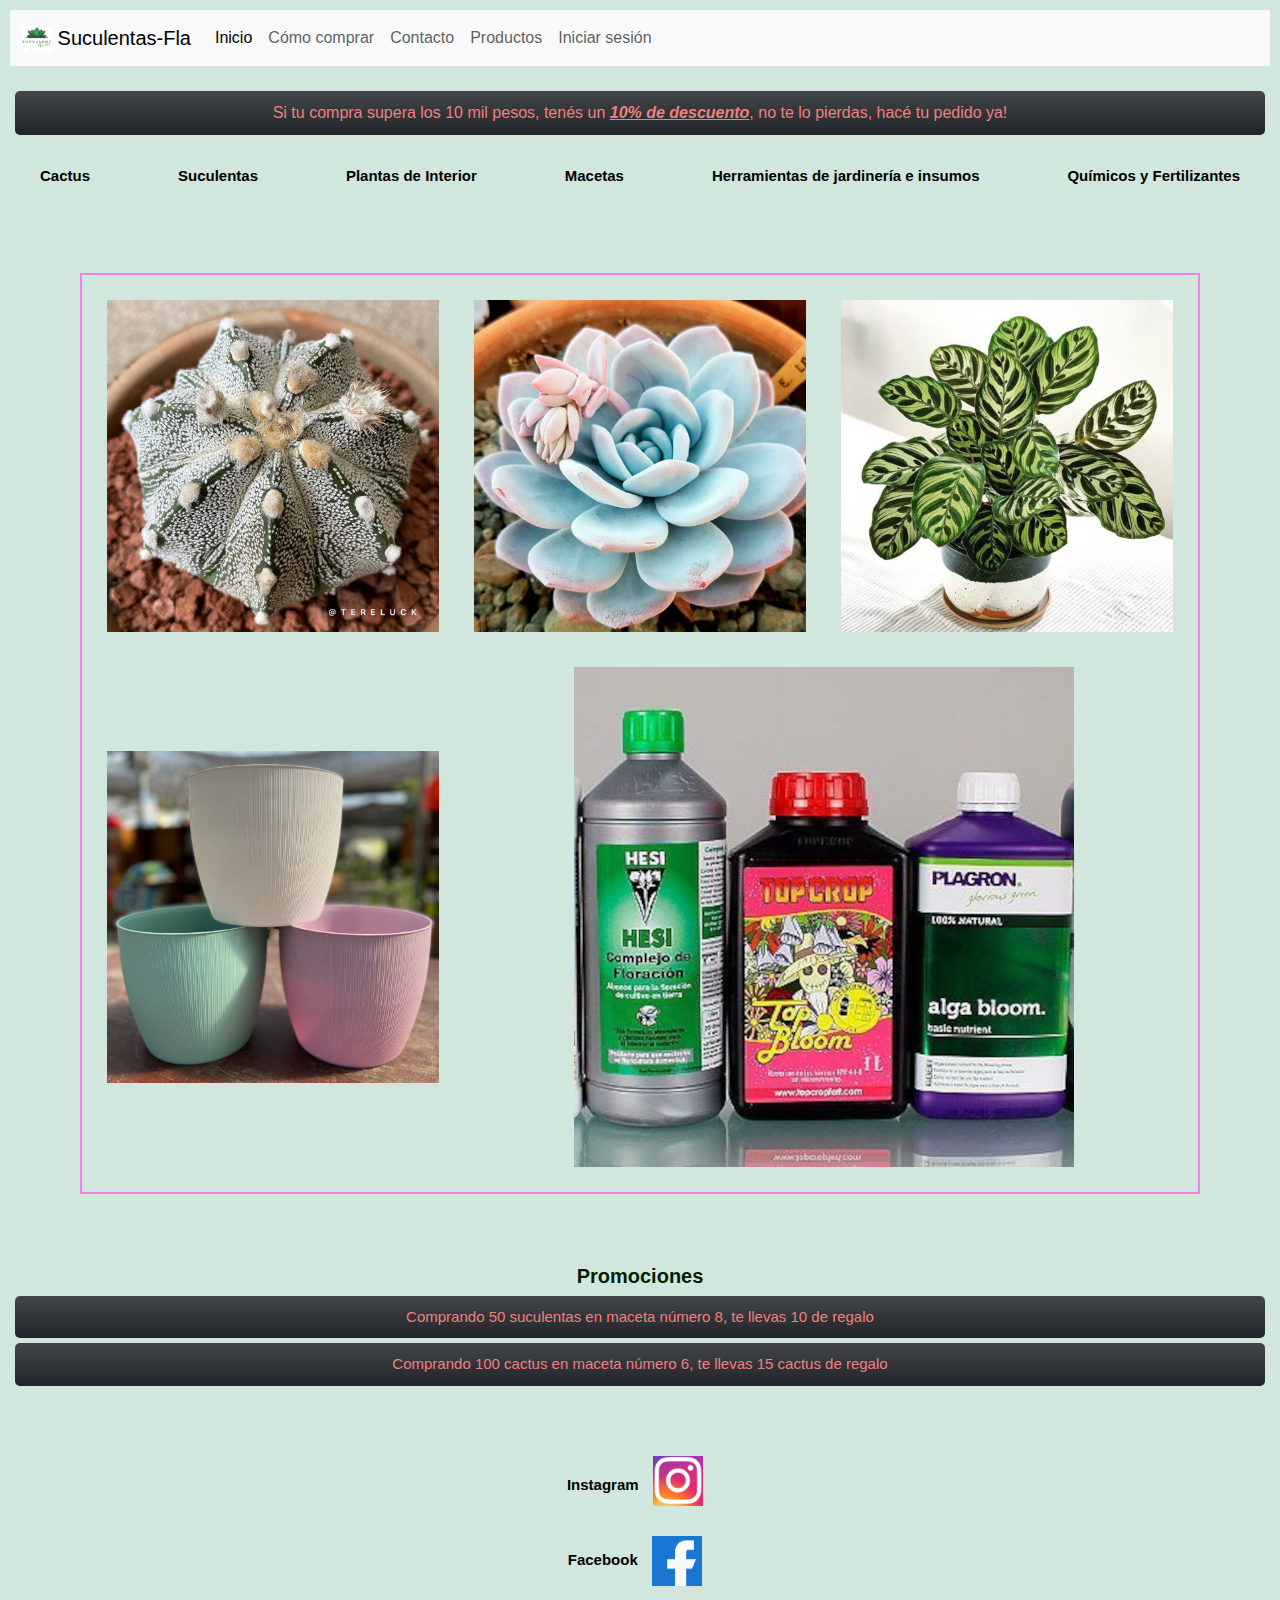
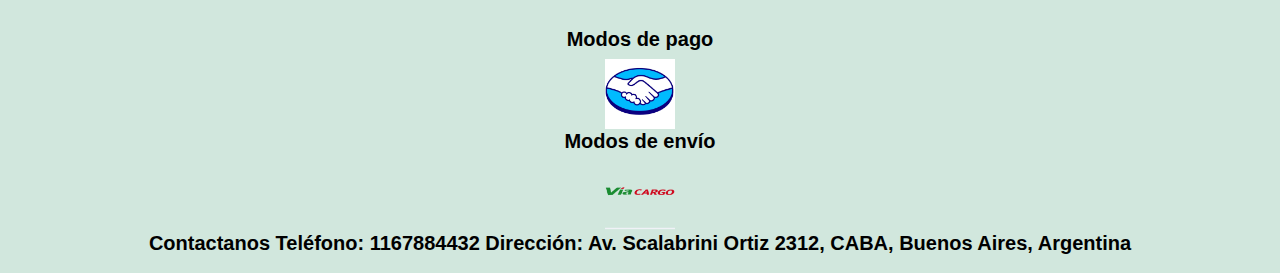
<file: index.html>
<!DOCTYPE html>
<html lang="es">
<head>
    <meta charset="UTF-8">
    <meta name="viewport" content="width=device-width, initial-scale=1.0">
    <!--Link de Bootstrap-->
    <link href="https://cdn.jsdelivr.net/npm/bootstrap@5.3.3/dist/css/bootstrap.min.css" rel="stylesheet" integrity="sha384-QWTKZyjpPEjISv5WaRU9OFeRpok6YctnYmDr5pNlyT2bRjXh0JMhjY6hW+ALEwIH" crossorigin="anonymous">

    <title>Suculentas-Fla</title>
      <!--meta keywords-->
    <meta name="keywords" content="plantas, suculentas, jardinería, jardín, decoración de exteriores, plantas de interior, macetas, fertilizantes,cactus">
     <!--meta description-->
     <meta name="description" content="Somos un vivero que se dedica a la venta de suculentas, cactus, plantas de interior, macetas y todo lo que necesitas para tu jardín">
        <!--meta phone-->
        <meta name="telephone" content="+54-11-6788-4432">
       <!--meta author-->   
       <meta name="author" content="Flavia López"> 
       <!--meta geo-->
       <meta name="geo.placename" charset="Buenos Aires-Argentina">  
       <!--meta favicom-->        
       <link rel="shortcut icon" href="html/assets/succulent_flowerpot_plant_icon_182749.png" type="image/x-icon">

    <!--link de css-->
    <link rel="stylesheet" href="css/style.css">

    </head>
<body class= bg-success-subtle>


    <!--cabecera-->
    <header>

       
      <!--lista desordenada-->
      <nav class="navbar navbar-expand-lg bg-body-tertiary">
        <div class="container-fluid">
          <a class="navbar-brand" href="#">
            <img
              src="../html/assets/logo-suculenta.jpg"
              alt="Logo"
              width="30"
              height="24"
              class="d-inline-block align-text-top"
            />
            Suculentas-Fla
          </a>
          <button
            class="navbar-toggler"
            type="button"
            data-bs-toggle="collapse"
            data-bs-target="#navbarNav"
            aria-controls="navbarNav"
            aria-expanded="false"
            aria-label="Toggle navigation"
          >
            <span class="navbar-toggler-icon"></span>
          </button>
          <div class="collapse navbar-collapse" id="navbarNav">
            <ul class="navbar-nav">
              <li class="nav-item">
                <a class="nav-link active" aria-current="page" href="./index.html"
                  >Inicio</a
                >
              </li>
              <li class="nav-item">
                <a class="nav-link" href="html/como-comprar.html">Cómo comprar</a>
              </li>
              <li class="nav-item">
                <a class="nav-link" href="html/pagina-de-contacto.html">Contacto</a>
              </li>
              <li class="nav-item">
                <a class="nav-link" href="html/productos.html">Productos</a>
              </li>
              <li class="nav-item">
                <a class="nav-link" href="html/iniciar-sesion.html"
                  >Iniciar sesión</a
                >
              </li>
            </ul>
          </div>
        </div>
      </nav>
  
            
    </header>
    
   <main class="archivo-principal">
    
    <!--Lista desordenada-->

    <section>
        <div>
            <p class="promocion-1 bg-dark bg-gradient">Si tu compra supera los 10 mil pesos, tenés un <span>10% de descuento</span>, no te lo pierdas, hacé tu pedido ya!</p></div>
        
        <ul class="lista-plantas">
            <li>Cactus</li>
            <li>Suculentas</li>
            <li>Plantas de Interior</li>
            <li>Macetas</li>
            <li>Herramientas de jardinería e insumos</li>
            <li>Químicos y Fertilizantes</li>
        </ul>

       <section class="foto-suculenta">
        <div class="cactus"> <img src="html/assets/Cactus.jpg" alt="Cactus"></div>
        <div class="suculenta">  <img src="html/assets/suculenta.jpg" alt="Suculenta"></div>
        <div class="planta-de-interior">   <img src="html/assets/planta-de-interior.jpg" alt="Plantas de interior"></div>
        <div class="macetas">  <img src="html/assets/macetas.png" alt="Macetas" class="macetas"> </div>
        <div class="quimicos-fertilizantes"><img src="html/assets/químicos-fertilizantes.jpg"
            alt="Químicos y Fertilizantes"></div>

       </section>

    
        <section>
            <h2 class="titulo-promociones">Promociones</h2>
    <p class="parrafo-promociones bg-dark bg-gradient">Comprando 50 suculentas en maceta número 8, te llevas 10 de regalo</p>
    <p class="parrafo-promociones bg-dark bg-gradient">Comprando 100 cactus en maceta número 6, te llevas 15 cactus de regalo</p>
         </section>
    
    </section>
   
     

</main>


<!--Pie de Página-->

    <footer>
        <section>
 <!--Enlace absoluto para instagram y facebook-->
 <div >
    <ul class="instagram-facebook">
        <li> <a href="http://instagram.com" target="_blank">Instagram</a> <img class="logo-instagram" src="html/assets/Instagram_icon.png" alt="logo-instagram"></li>
        <li> <a href="http://facebook.com" target="_blank">Facebook</a> <img class="logo-facebook" src="html/assets/facebook.png" alt="logo-facebook"></li>
       
       
    </ul>
    
</div>

<div>
<h3>Modos de pago</h3> <img  class="logo-mercado-pago"   src="html/assets/logo-mercado-pago.jpg"  alt="logo de Mercado Pago">
<h3>Modos de envío</h3> <img class="logo-via-cargo"  src="html/assets/logo-via-cargo-ficha.png"  alt="logo de Vía Cargo">
<h3>Contactanos
    Teléfono: 1167884432
    Dirección: Av. Scalabrini Ortiz 2312, CABA, Buenos Aires, Argentina
</h3>
</div>

        </section>
       

    </footer>

<!--scripts-->

<script src="https://cdn.jsdelivr.net/npm/bootstrap@5.3.3/dist/js/bootstrap.bundle.min.js" integrity="sha384-YvpcrYf0tY3lHB60NNkmXc5s9fDVZLESaAA55NDzOxhy9GkcIdslK1eN7N6jIeHz" crossorigin="anonymous"></script>
</body>
</html>
</file>
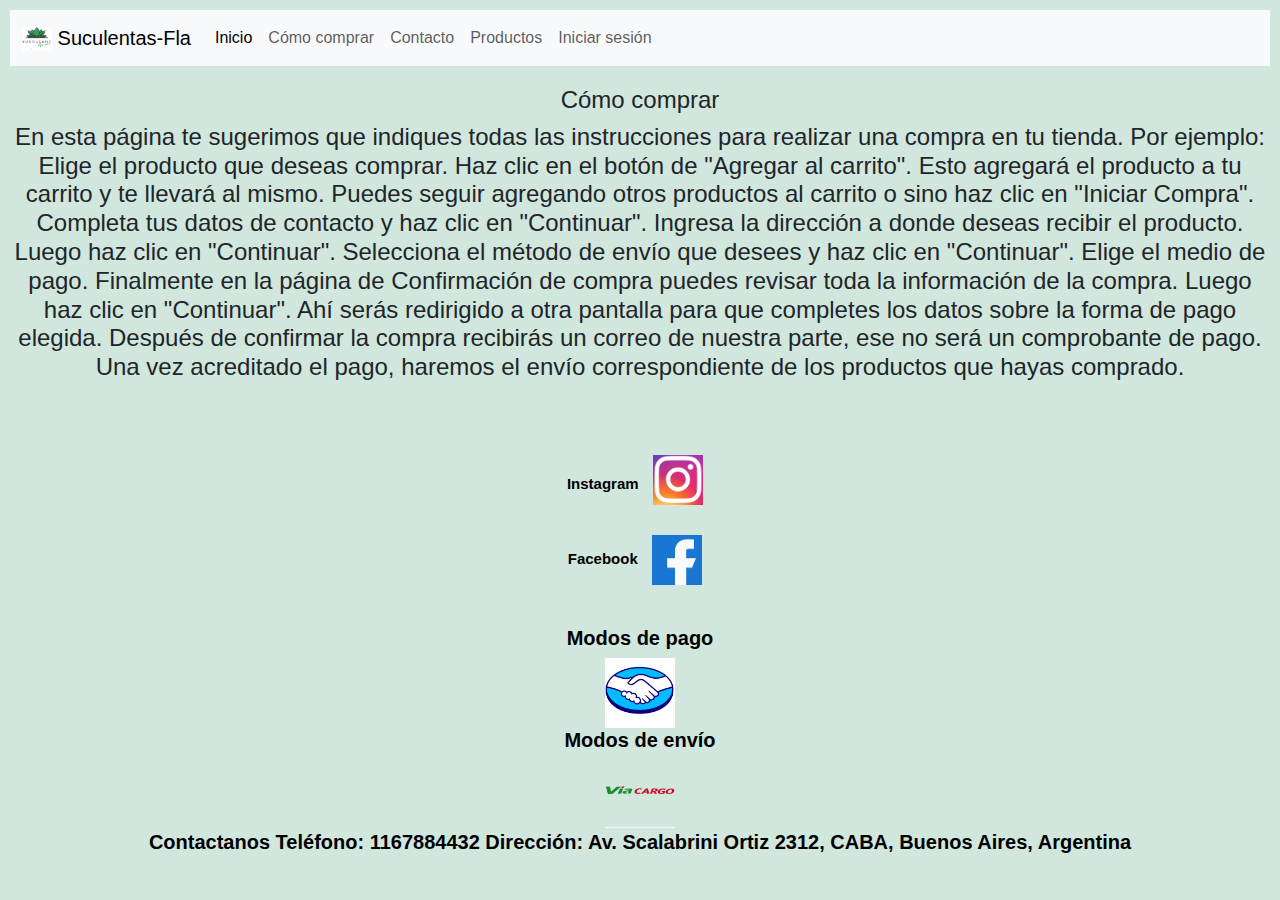
<file: html/como-comprar.html>
<!DOCTYPE html>
<html lang="es">
<head>
    <meta charset="UTF-8">
    <meta name="viewport" content="width=device-width, initial-scale=1.0">
        <!--Link de Bootstrap-->
        <link href="https://cdn.jsdelivr.net/npm/bootstrap@5.3.3/dist/css/bootstrap.min.css" rel="stylesheet" integrity="sha384-QWTKZyjpPEjISv5WaRU9OFeRpok6YctnYmDr5pNlyT2bRjXh0JMhjY6hW+ALEwIH" crossorigin="anonymous">
    <title>Cómo comprar</title>
   <!--link de css-->
   <link rel="stylesheet" href="../css/style.css">

</head>
<body class= bg-success-subtle>
    <header>
        <nav class="navbar navbar-expand-lg bg-body-tertiary">
            <div class="container-fluid">
              <a class="navbar-brand" href="#">
                <img
                  src="../html/assets/logo-suculenta.jpg"
                  alt="Logo"
                  width="30"
                  height="24"
                  class="d-inline-block align-text-top"
                />
                Suculentas-Fla
              </a>
              <button
                class="navbar-toggler"
                type="button"
                data-bs-toggle="collapse"
                data-bs-target="#navbarNav"
                aria-controls="navbarNav"
                aria-expanded="false"
                aria-label="Toggle navigation"
              >
                <span class="navbar-toggler-icon"></span>
              </button>
              <div class="collapse navbar-collapse" id="navbarNav">
                <ul class="navbar-nav">
                  <li class="nav-item">
                    <a class="nav-link active" aria-current="page" href="../index.html"
                      >Inicio</a
                    >
                  </li>
                  <li class="nav-item">
                    <a class="nav-link" href="como-comprar.html">Cómo comprar</a>
                  </li>
                  <li class="nav-item">
                    <a class="nav-link" href="pagina-de-contacto.html">Contacto</a>
                  </li>
                  <li class="nav-item">
                    <a class="nav-link" href="productos.html">Productos</a>
                  </li>
                  <li class="nav-item">
                    <a class="nav-link" href="iniciar-sesion.html"
                      >Iniciar sesión</a
                    >
                  </li>
                </ul>
              </div>
            </div>
          </nav>
    
        
    </header>


     <main class="como-comprar">
        <h1 class="titulo-como-comprar">Cómo comprar<h1>
        
        <h4 class="contenidodecomocomprar">
            En esta página te sugerimos que indiques todas las instrucciones para realizar una compra en tu tienda.
    
            Por ejemplo:
            
                Elige el producto que deseas comprar.
                Haz clic en el botón de "Agregar al carrito". Esto agregará el producto a tu carrito y te llevará al mismo.
                Puedes seguir agregando otros productos al carrito o sino haz clic en "Iniciar Compra".
                Completa tus datos de contacto y haz clic en "Continuar".
                Ingresa la dirección a donde deseas recibir el producto. Luego haz clic en "Continuar".
                Selecciona el método de envío que desees y haz clic en "Continuar".
                Elige el medio de pago. 
                Finalmente en la página de Confirmación de compra puedes revisar toda la información de la compra. Luego haz clic en "Continuar".
    Ahí serás redirigido a otra pantalla para que completes los datos sobre la forma de pago elegida. Después de confirmar la compra recibirás un correo de nuestra parte, ese no será un comprobante de pago.
    Una vez acreditado el pago, haremos el envío correspondiente de los productos que hayas comprado.
    
    
     </main>
    

<!--Pie de Página-->
    <footer>
        <section>
<!--Enlace absoluto para instagram y facebook-->
<div >
    <ul class="instagram-facebook">
        <li> <a href="http://instagram.com" target="_blank">Instagram</a> <img class="logo-instagram" src="../html/assets/Instagram_icon.png" alt="logo-instagram"></li>
        <li> <a href="http://facebook.com" target="_blank">Facebook</a> <img class="logo-facebook" src="../html/assets/facebook.png" alt="logo-facebook"></li>
       
       
    </ul>
    
</div>

<div>
<h3>Modos de pago</h3> <img  class="logo-mercado-pago"   src="../html/assets/logo-mercado-pago.jpg"  alt="logo de Mercado Pago">
<h3>Modos de envío</h3> <img class="logo-via-cargo"  src="../html/assets/logo-via-cargo-ficha.png"  alt="logo de Vía Cargo">
<h3>Contactanos
    Teléfono: 1167884432
    Dirección: Av. Scalabrini Ortiz 2312, CABA, Buenos Aires, Argentina
</h3>
</div>
        </section>
        


    </footer>
<!--scripts-->

<script src="https://cdn.jsdelivr.net/npm/bootstrap@5.3.3/dist/js/bootstrap.bundle.min.js" integrity="sha384-YvpcrYf0tY3lHB60NNkmXc5s9fDVZLESaAA55NDzOxhy9GkcIdslK1eN7N6jIeHz" crossorigin="anonymous"></script>
    
</body>
</html>
</file>
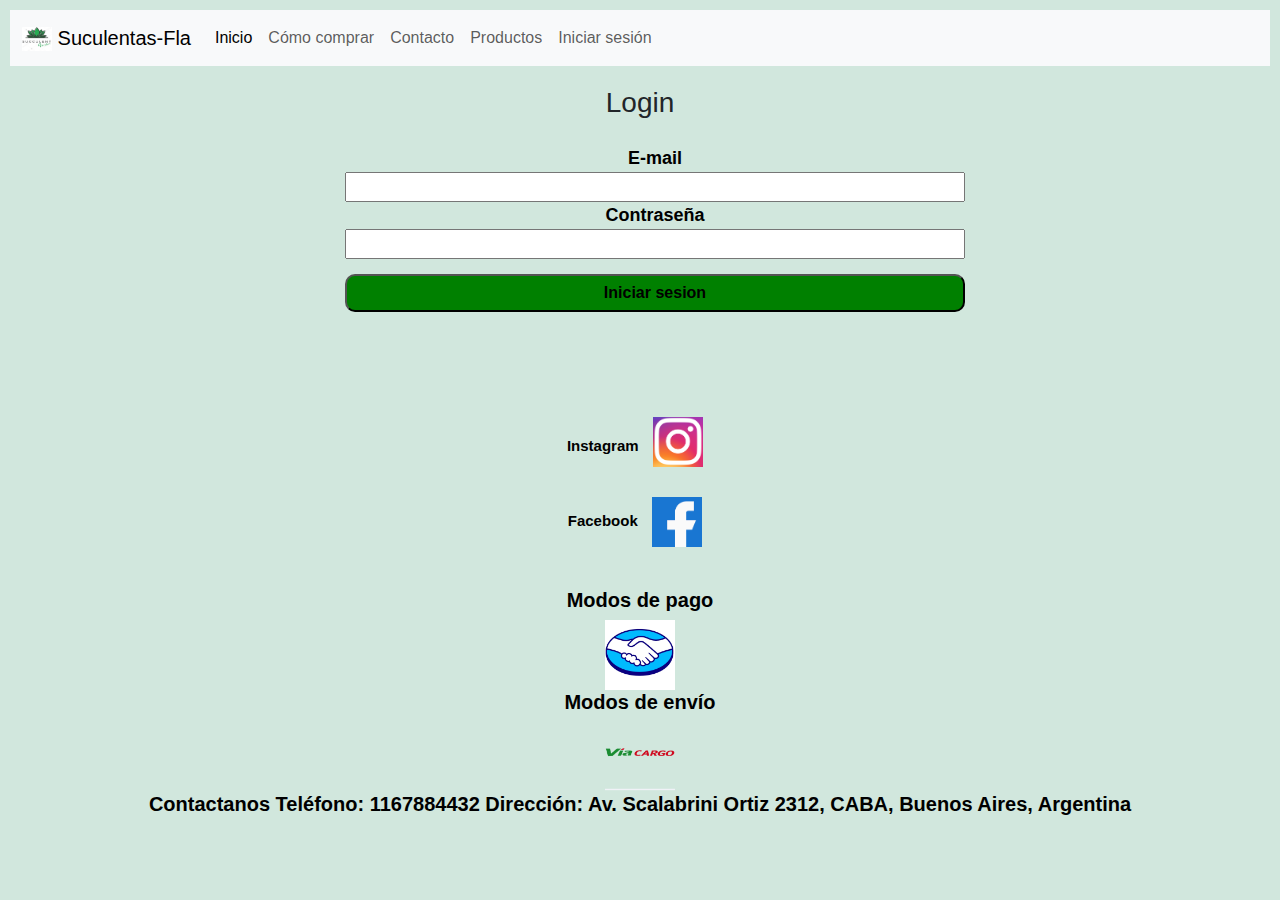
<file: html/iniciar-sesion.html>
<!DOCTYPE html>
<html lang="es">
<head>
    <meta charset="UTF-8">
    <meta name="viewport" content="width=device-width, initial-scale=1.0">
    <title>Iniciar sesion</title>
    <!--link de Bootstrap-->
    <link href="https://cdn.jsdelivr.net/npm/bootstrap@5.3.3/dist/css/bootstrap.min.css" rel="stylesheet" integrity="sha384-QWTKZyjpPEjISv5WaRU9OFeRpok6YctnYmDr5pNlyT2bRjXh0JMhjY6hW+ALEwIH" crossorigin="anonymous">
 <!--link de css-->
 <link rel="stylesheet" href="../css/style.css">
  
</head>
<body class= bg-success-subtle>
    <header>
        <nav class="navbar navbar-expand-lg bg-body-tertiary">
            <div class="container-fluid">
              <a class="navbar-brand" href="#">
                <img
                  src="../html/assets/logo-suculenta.jpg"
                  alt="Logo"
                  width="30"
                  height="24"
                  class="d-inline-block align-text-top"
                />
                Suculentas-Fla
              </a>
              <button
                class="navbar-toggler"
                type="button"
                data-bs-toggle="collapse"
                data-bs-target="#navbarNav"
                aria-controls="navbarNav"
                aria-expanded="false"
                aria-label="Toggle navigation"
              >
                <span class="navbar-toggler-icon"></span>
              </button>
              <div class="collapse navbar-collapse" id="navbarNav">
                <ul class="navbar-nav">
                  <li class="nav-item">
                    <a class="nav-link active" aria-current="page" href="../index.html"
                      >Inicio</a
                    >
                  </li>
                  <li class="nav-item">
                    <a class="nav-link" href="como-comprar.html">Cómo comprar</a>
                  </li>
                  <li class="nav-item">
                    <a class="nav-link" href="pagina-de-contacto.html">Contacto</a>
                  </li>
                  <li class="nav-item">
                    <a class="nav-link" href="productos.html">Productos</a>
                  </li>
                  <li class="nav-item">
                    <a class="nav-link" href="iniciar-sesion.html"
                      >Iniciar sesión</a
                    >
                  </li>
                </ul>
              </div>
            </div>
          </nav>
            

</header>
        
     <main class="iniciar-sesion">
        
            <div>
                <h3  class="titulo-formulario">Login</h3>
       
        
        </div>

        <section>
            <div>
                <form class="formulario-iniciar-sesion" action="submit" method="post">
                    <label for="email:">E-mail</label>
                    <input type="text" name="" id="">
                    
                    <label for="password">Contraseña</label>
                    <input type="password" name="Contraseña" id="">
                    
                    <input class="boton-iniciar-sesion" type="submit" value="Iniciar sesion">
                </form>
            </div>
        </section>
        
</main>


<!--Pie de Página-->
    <footer>
        <section>
 <!--Enlace absoluto para instagram y facebook-->
 <div >
    <ul class="instagram-facebook">
        <li> <a href="http://instagram.com" target="_blank">Instagram</a> <img class="logo-instagram" src="../html/assets/Instagram_icon.png" alt="logo-instagram"></li>
        <li> <a href="http://facebook.com" target="_blank">Facebook</a> <img class="logo-facebook" src="../html/assets/facebook.png" alt="logo-facebook"></li>
       
       
    </ul>
    
</div>

<div>
<h3>Modos de pago</h3> <img  class="logo-mercado-pago"   src="../html/assets/logo-mercado-pago.jpg"  alt="logo de Mercado Pago">
<h3>Modos de envío</h3> <img class="logo-via-cargo"  src="../html/assets/logo-via-cargo-ficha.png"  alt="logo de Vía Cargo">
<h3>Contactanos
    Teléfono: 1167884432
    Dirección: Av. Scalabrini Ortiz 2312, CABA, Buenos Aires, Argentina
</h3>
</div>


        </section>
       
    </footer>


<!--scripts-->

<script src="https://cdn.jsdelivr.net/npm/bootstrap@5.3.3/dist/js/bootstrap.bundle.min.js" integrity="sha384-YvpcrYf0tY3lHB60NNkmXc5s9fDVZLESaAA55NDzOxhy9GkcIdslK1eN7N6jIeHz" crossorigin="anonymous"></script>



</body>
</html>
</file>
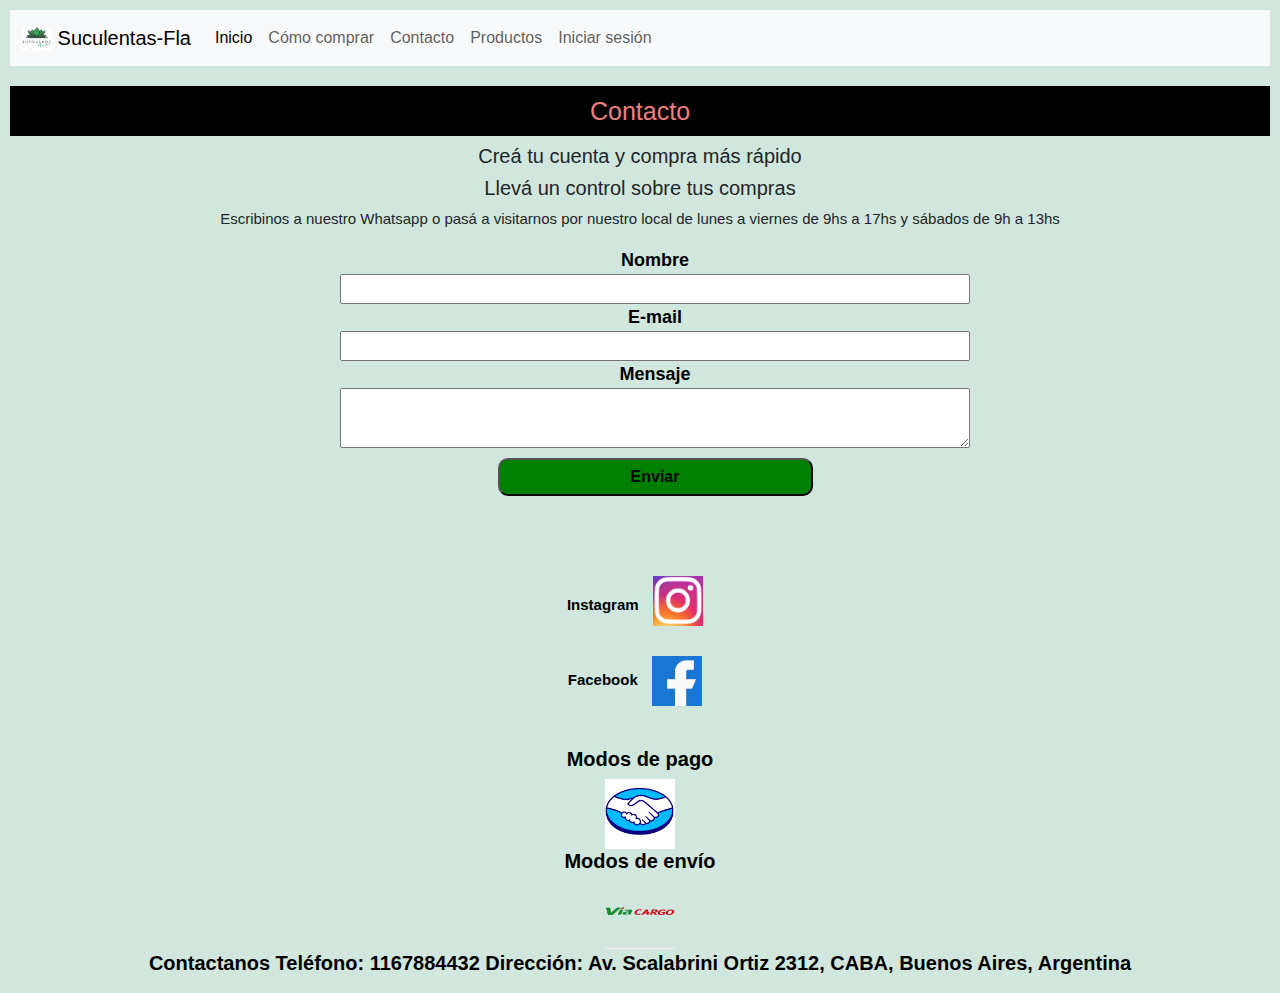
<file: html/pagina-de-contacto.html>
<!DOCTYPE html>
<html lang="es">
<head>
    <meta charset="UTF-8">
    <meta name="viewport" content="width=device-width, initial-scale=1.0">
    <title>Página de contacto</title>
    <!--link de Bootstrap-->
    <link href="https://cdn.jsdelivr.net/npm/bootstrap@5.3.3/dist/css/bootstrap.min.css" rel="stylesheet" integrity="sha384-QWTKZyjpPEjISv5WaRU9OFeRpok6YctnYmDr5pNlyT2bRjXh0JMhjY6hW+ALEwIH" crossorigin="anonymous">
   <!--link de css-->
   <link rel="stylesheet" href="../css/style.css">
</head>

<body class= bg-success-subtle>
    <header>
        <nav class="navbar navbar-expand-lg bg-body-tertiary">
            <div class="container-fluid">
              <a class="navbar-brand" href="#">
                <img
                  src="../html/assets/logo-suculenta.jpg"
                  alt="Logo"
                  width="30"
                  height="24"
                  class="d-inline-block align-text-top"
                />
                Suculentas-Fla
              </a>
              <button
                class="navbar-toggler"
                type="button"
                data-bs-toggle="collapse"
                data-bs-target="#navbarNav"
                aria-controls="navbarNav"
                aria-expanded="false"
                aria-label="Toggle navigation"
              >
                <span class="navbar-toggler-icon"></span>
              </button>
              <div class="collapse navbar-collapse" id="navbarNav">
                <ul class="navbar-nav">
                  <li class="nav-item">
                    <a class="nav-link active" aria-current="page" href="../index.html"
                      >Inicio</a
                    >
                  </li>
                  <li class="nav-item">
                    <a class="nav-link" href="como-comprar.html">Cómo comprar</a>
                  </li>
                  <li class="nav-item">
                    <a class="nav-link" href="pagina-de-contacto.html">Contacto</a>
                  </li>
                  <li class="nav-item">
                    <a class="nav-link" href="productos.html">Productos</a>
                  </li>
                  <li class="nav-item">
                    <a class="nav-link" href="iniciar-sesion.html"
                      >Iniciar sesión</a
                    >
                  </li>
                </ul>
              </div>
            </div>
          </nav>
  
    </header>
    
<main class="pagina-de-contacto">
    <h1 class="contacto">Contacto</h1>
    <h2 class="crea-tu-cuenta">Creá tu cuenta y compra más rápido</h2>
    <h2 class="crea-tu-cuenta">Llevá un control sobre tus compras</h2>
    <p class="whatsapp">Escribinos a nuestro Whatsapp o pasá a visitarnos por nuestro local de lunes a viernes de 9hs a 17hs y sábados de 9h a 13hs</p>
  
    <section>
        <div>
 <form class="envianos-un-mensaje" action="/submit"  method="post">
    
<label class="name-email-message" for="nombre">Nombre</label>
<input type="text">

<label class="name-email-message" for="e-mail">E-mail</label>
<input type="email" name="" id="">
<label class="name-email-message" for="Mensaje">Mensaje</label>
<textarea class="name-email-message" name="Mensaje" id=""></textarea>

<input type="submit" value="Enviar" class="boton-enviar">
</form>
        </div>
    </section>
   
</main>



<!--Pie de Página-->

    <footer>
        <section>
<!--Enlace absoluto para instagram y facebook-->
<div >
    <ul class="instagram-facebook">
        <li> <a href="http://instagram.com" target="_blank">Instagram</a> <img class="logo-instagram" src="../html/assets/Instagram_icon.png" alt="logo-instagram"></li>
        <li> <a href="http://facebook.com" target="_blank">Facebook</a> <img class="logo-facebook" src="../html/assets/facebook.png" alt="logo-facebook"></li>
       
       
    </ul>
    
</div>

<div>
<h3>Modos de pago</h3> <img  class="logo-mercado-pago"   src="../html/assets/logo-mercado-pago.jpg"  alt="logo de Mercado Pago">
<h3>Modos de envío</h3> <img class="logo-via-cargo"  src="../html/assets/logo-via-cargo-ficha.png"  alt="logo de Vía Cargo">
<h3>Contactanos
    Teléfono: 1167884432
    Dirección: Av. Scalabrini Ortiz 2312, CABA, Buenos Aires, Argentina
</h3>
</div>

        </section>
        

    </footer>

<!--scripts-->

<script src="https://cdn.jsdelivr.net/npm/bootstrap@5.3.3/dist/js/bootstrap.bundle.min.js" integrity="sha384-YvpcrYf0tY3lHB60NNkmXc5s9fDVZLESaAA55NDzOxhy9GkcIdslK1eN7N6jIeHz" crossorigin="anonymous"></script>

</body>
</html>
</file>
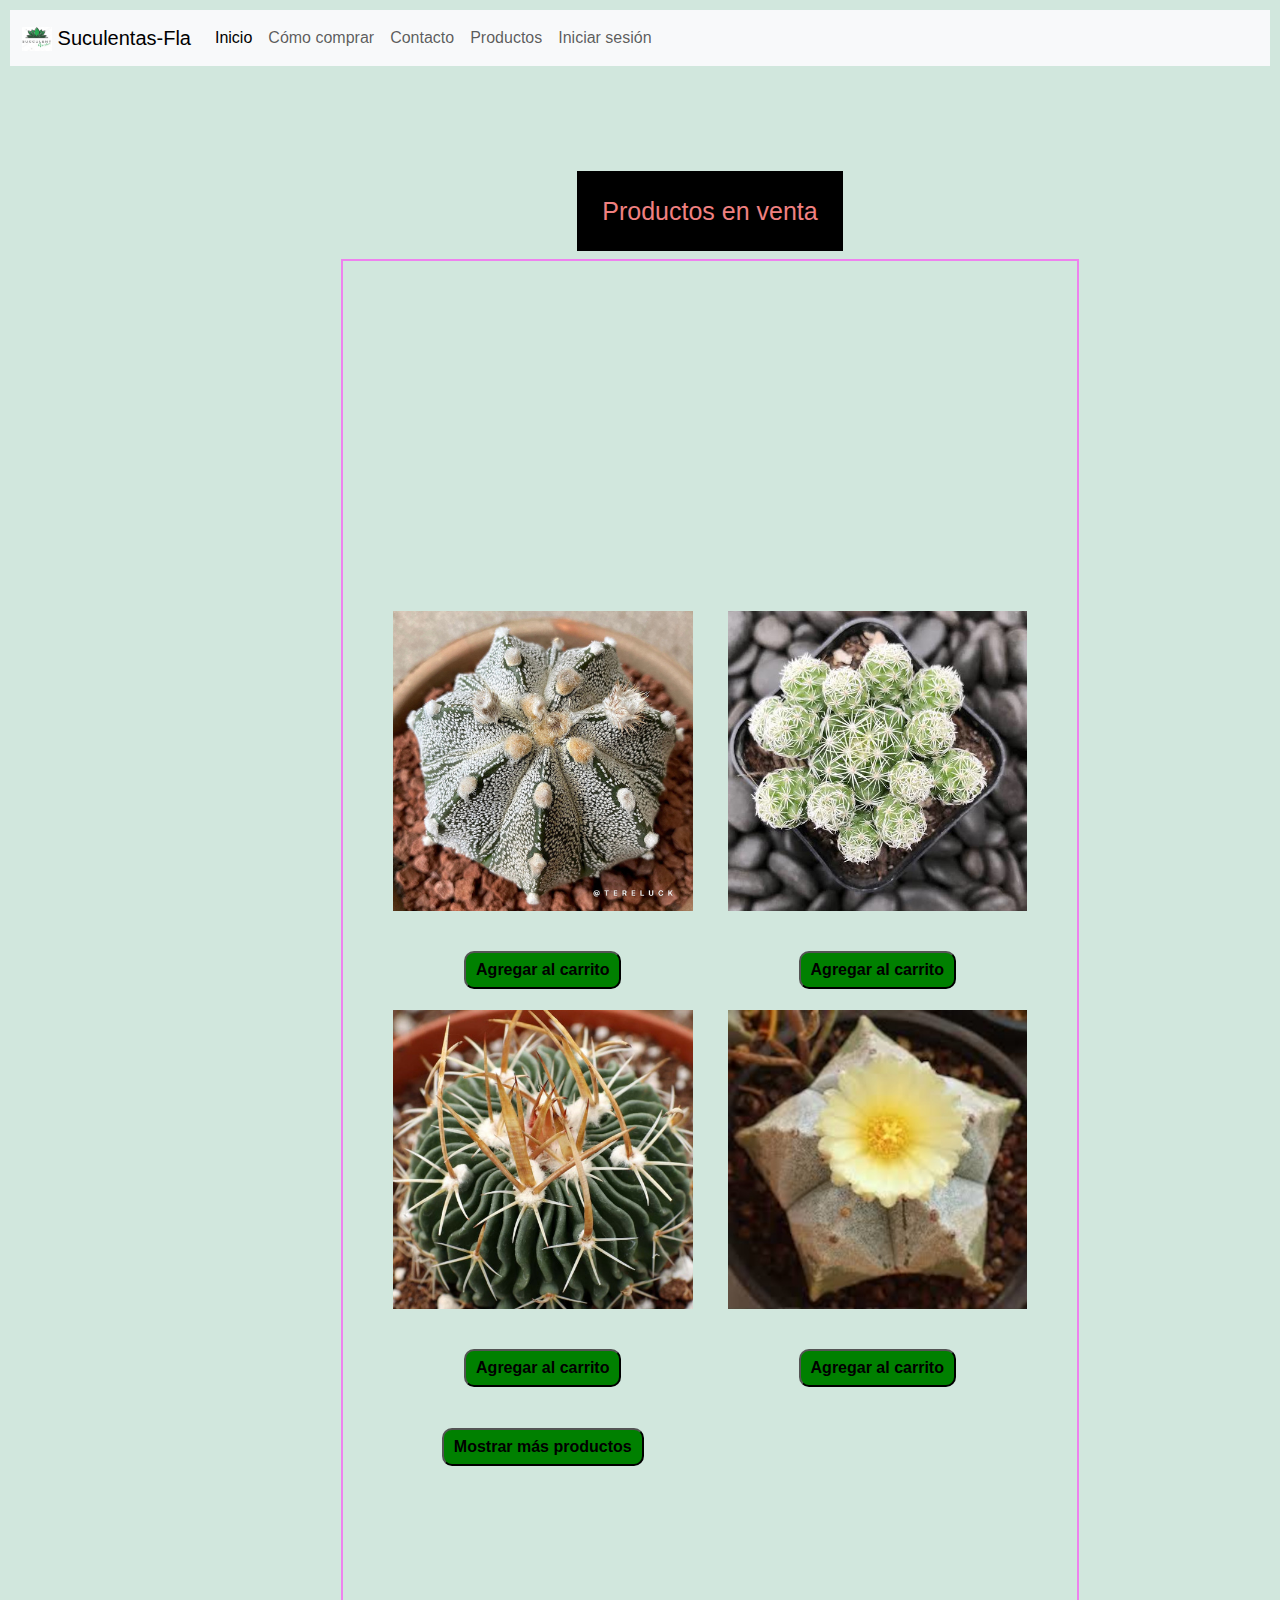
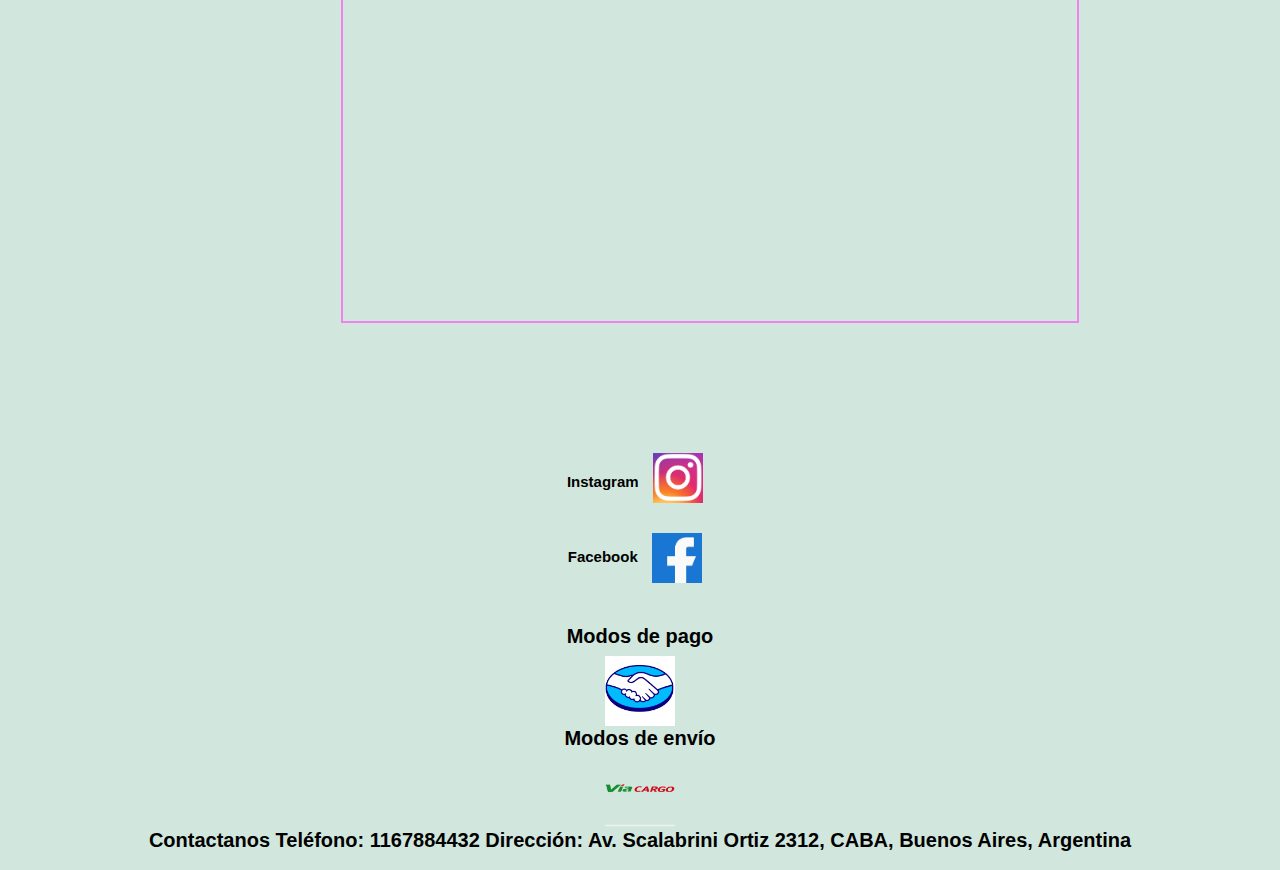
<file: html/productos.html>
<!DOCTYPE html>
<html lang="es">
<head>
    <meta charset="UTF-8">
    <meta name="viewport" content="width=device-width, initial-scale=1.0">
     <!--Link de Bootstrap-->
     <link href="https://cdn.jsdelivr.net/npm/bootstrap@5.3.3/dist/css/bootstrap.min.css" rel="stylesheet" integrity="sha384-QWTKZyjpPEjISv5WaRU9OFeRpok6YctnYmDr5pNlyT2bRjXh0JMhjY6hW+ALEwIH" crossorigin="anonymous">

    <title>Productos</title>
   <!--link de css-->
   <link rel="stylesheet" href="../css/style.css">

</head>
<body class= bg-success-subtle>
    <header> 
    
        <!--lista desordenada-->
        <nav class="navbar navbar-expand-lg bg-body-tertiary">
            <div class="container-fluid">
              <a class="navbar-brand" href="#">
                <img
                  src="../html/assets/logo-suculenta.jpg"
                  alt="Logo"
                  width="30"
                  height="24"
                  class="d-inline-block align-text-top"
                />
                Suculentas-Fla
              </a>
              <button
                class="navbar-toggler"
                type="button"
                data-bs-toggle="collapse"
                data-bs-target="#navbarNav"
                aria-controls="navbarNav"
                aria-expanded="false"
                aria-label="Toggle navigation"
              >
                <span class="navbar-toggler-icon"></span>
              </button>
              <div class="collapse navbar-collapse" id="navbarNav">
                <ul class="navbar-nav">
                  <li class="nav-item">
                    <a class="nav-link active" aria-current="page" href="../index.html"
                      >Inicio</a
                    >
                  </li>
                  <li class="nav-item">
                    <a class="nav-link" href="como-comprar.html">Cómo comprar</a>
                  </li>
                  <li class="nav-item">
                    <a class="nav-link" href="pagina-de-contacto.html">Contacto</a>
                  </li>
                  <li class="nav-item">
                    <a class="nav-link" href="productos.html">Productos</a>
                  </li>
                  <li class="nav-item">
                    <a class="nav-link" href="iniciar-sesion.html"
                      >Iniciar sesión</a
                    >
                  </li>
                </ul>
              </div>
            </div>
          </nav>
      
        
</header>
    
    <main class="principal-productos">
        <h2 class="titulo-productos-en-venta">Productos en venta</h2>
<section class="productos-en-venta">
    <div class="astrophytum-asterias"><img src="../html/assets/Cactus.jpg" alt="Astrophytum Asterias" >
        <input type="submit" value="Agregar al carrito" class="boton-carrito"></div>
    <div class="mammilaria"> <img src="../html/assets/mammilaria-gracilis.jpeg" alt="Mammilaria gracilis" >
        <input type="submit" value="Agregar al carrito" class="boton-carrito"></div>
    <div class="stenocactus"><img src="../html/assets/stenocactus-cristatus.jpg" alt="Stenocactus cristatus" >
        <input type="submit" value="Agregar al carrito" class="boton-carrito"></div>
    <div class="astrophytum-myriostigma"> <img src="../html/assets/astrophytum-myriostigma.jpeg" alt="Astrophytum myriostigma" >
        <input type="submit" value="Agregar al carrito" class="boton-carrito">
    </div>
    <div ><input type="submit" value="Mostrar más productos" class="mostrar-mas-productos" ></div>
    
   
    
   
    
</section>
       
    

    </main>
    

<!--Pie de Página-->

    <footer>
        <section>
<!--Enlace absoluto para instagram y facebook-->
<div >
    <ul class="instagram-facebook">
        <li> <a href="http://instagram.com" target="_blank">Instagram</a> <img class="logo-instagram" src="../html/assets/Instagram_icon.png" alt="logo-instagram"></li>
        <li> <a href="http://facebook.com" target="_blank">Facebook</a> <img class="logo-facebook" src="../html/assets/facebook.png" alt="logo-facebook"></li>
       
       
    </ul>
    
</div>

<div>
<h3>Modos de pago</h3> <img  class="logo-mercado-pago"   src="../html/assets/logo-mercado-pago.jpg"  alt="logo de Mercado Pago">
<h3>Modos de envío</h3> <img class="logo-via-cargo"  src="../html/assets/logo-via-cargo-ficha.png"  alt="logo de Vía Cargo">
<h3>Contactanos
    Teléfono: 1167884432
    Dirección: Av. Scalabrini Ortiz 2312, CABA, Buenos Aires, Argentina
</h3>
</div>

        </section>
        

    </footer>


<!--scripts-->

<script src="https://cdn.jsdelivr.net/npm/bootstrap@5.3.3/dist/js/bootstrap.bundle.min.js" integrity="sha384-YvpcrYf0tY3lHB60NNkmXc5s9fDVZLESaAA55NDzOxhy9GkcIdslK1eN7N6jIeHz" crossorigin="anonymous"></script>



    
</body>
</html>
</file>
<file: css/style.css>
body {
  font-family: arial;
  margin: 0;
  padding: 0;
}

header, main, footer {
  padding: 10px;
  text-align: center;
}

h1 {
  font-size: 1.5em;
}

h2 {
  font-size: 1.2em;
}

p {
  font-size: 1em;
}

header .suculentas-fla-logo {
  display: flex;
  align-items: center;
  justify-content: center;
  padding: 10px;
  margin: 10px;
}
header .suculentas-fla-logo .logo-principal {
  max-width: 20%;
  max-height: 124%;
  transition: 2s;
}
header .suculentas-fla-logo .logo-principal:hover {
  transform: translateY(50px) translateX(30px);
}
header .suculentas-fla-logo .titulo-principal {
  transition: 2s;
  text-align: center;
  color: rgb(6, 52, 29);
  font-family: arial;
  font-style: oblique;
  font-size: 30px;
  font-weight: bold;
}
header .suculentas-fla-logo .titulo-principal:hover {
  transform: scale(0.5);
}
header nav .links-menu {
  display: flex;
  list-style: none;
  text-decoration: none;
  text-align: center;
  padding: 15px;
  justify-content: space-between;
}
header nav .links-menu li {
  margin: 10px;
}
header nav .links-menu li a {
  text-decoration: none;
  font-family: Arial, Helvetica, sans-serif;
  color: forestgreen;
  font-size: large;
  font-weight: bolder;
}
header .link-iniciar-sesion {
  font-family: arial;
  color: darkgreen;
  text-decoration: none;
}

main .promocion-1, main section h2 .titulo-promociones .parrafo-promociones, section h2 .titulo-promociones main .parrafo-promociones, main section #cactus-id, section main #cactus-id, main section h3, section main h3 {
  color: lightcoral;
  background-color: black;
  font-family: arial;
  text-align: center;
  border-radius: 5px;
  margin: 5px;
  padding: 10px;
  transition: 2s;
}
main .promocion-1:hover, main section h2 .titulo-promociones .parrafo-promociones:hover, section h2 .titulo-promociones main .parrafo-promociones:hover, main section #cactus-id:hover, section main #cactus-id:hover, main section h3:hover, section main h3:hover {
  transform: scale 0.5;
}
main span {
  font-weight: bold;
  font-style: italic;
  text-decoration: underline;
}
main .lista-plantas {
  display: flex;
  list-style: none;
  text-decoration: none;
  justify-content: space-between;
  margin: 15px;
  padding: 15px;
  font-family: arial;
  font-size: 15px;
  color: black;
  font-weight: bolder;
}
main section .parrafo-promociones {
  color: lightcoral;
  font-family: arial;
  font-size: 15px;
  text-align: center;
  border-radius: 5px;
  margin: 5px;
  padding: 10px;
}
main section .titulo-promociones {
  font-family: arial;
  font-size: 20px;
  font-weight: bolder;
  color: rgb(4, 31, 4);
}
main .foto-suculenta {
  display: grid;
  border: 2px solid violet;
  margin: 70px;
  padding: 25px;
  grid-template-columns: repeat(3, 1fr);
  grid-template-rows: repeat(2 150px);
  grid-template-areas: "cactus suculenta planta-de-interior" "cactus suculenta planta-de-interior" "macetas quimicos-fertilizantes quimicos-fertilizantes";
  gap: 35px;
}
main .foto-suculenta div {
  width: 100%;
  object-fit: contain;
  display: flex;
  align-items: center;
  justify-content: center;
  overflow: hidden;
}
main .foto-suculenta div img {
  max-width: 100%;
}
main .foto-suculenta .cactus {
  grid-area: cactus;
}
main .foto-suculenta .suculenta {
  grid-area: suculenta;
}
main .foto-suculenta .planta-de-interior {
  grid-area: planta-de-interior;
}
main .foto-suculenta .macetas {
  grid-area: macetas;
}
main .foto-suculenta .quimicos-fertilizantes {
  grid-area: quimicos-fertilizantes;
}

.principal-productos {
  display: flex;
  flex-direction: column;
  align-items: center;
  width: 100%;
  padding: 25px;
  margin: 70px;
}
.principal-productos .titulo-productos-en-venta {
  background-color: black;
  color: lightcoral;
  font-family: arial;
  font-size: 25px;
  text-align: center;
  padding: 25px;
}
.principal-productos .productos-en-venta {
  width: 60%;
  display: grid;
  border: 2px solid violet;
  margin: 0px;
  padding: 50px;
  grid-template-columns: repeat(2, 1fr);
  grid-template-rows: repeat(2, minmax(150px, 1fr) 50px);
  grid-template-areas: "astrophytum-asterias mammilaria" "stenocactus astrophytum-myriostigma" "mostrar-mas-productos mostrar-mas-productos";
  gap: 35px;
  justify-items: center;
  align-items: center;
}
.principal-productos .productos-en-venta div {
  display: flex;
  flex-direction: column;
  align-items: center;
  justify-content: center;
  width: 100%;
}
.principal-productos .productos-en-venta img {
  max-width: 360px;
  width: 100%;
  margin-bottom: 40px;
  margin-top: 300px;
}
.principal-productos .productos-en-venta .astrophytum-asterias {
  grid-area: astrophytum-asterias;
}
.principal-productos .productos-en-venta .mammilaria {
  grid-area: mammilaria;
}
.principal-productos .productos-en-venta .stenocactus {
  grid-area: stenocactus;
}
.principal-productos .productos-en-venta .astrophytum-myriostigma {
  grid-area: astrophytum-myriostigma;
}
.principal-productos .productos-en-venta .mostrar-mas-productos {
  grid-area: mostrar-mas-productos;
}

.pagina-de-contacto .contacto {
  background-color: black;
  color: lightcoral;
  font-family: arial;
  font-size: 25px;
  text-align: center;
  padding: 10px 10px;
}
.pagina-de-contacto .crea-tu-cuenta {
  font-family: arial;
  font-size: 20px;
}
.pagina-de-contacto .whatsapp {
  font-family: arial;
  font-size: 15px;
}
.pagina-de-contacto section div .envianos-un-mensaje {
  display: flex;
  flex-direction: column;
  width: 100%;
  align-items: center;
  text-align: center;
  margin: 15px;
}
.pagina-de-contacto section div .envianos-un-mensaje .name-email-message {
  font-size: large;
  font-weight: bolder;
  color: black;
  width: 50%;
}
.pagina-de-contacto section div .envianos-un-mensaje input {
  width: 50%;
}
.pagina-de-contacto section div .envianos-un-mensaje input[type=submit] {
  width: 25%;
}
.pagina-de-contacto .como-comprar .titulo-como-comprar {
  background-color: black;
  color: lightcoral;
  font-family: font-arial;
  font-size: 25px;
  text-align: center;
  padding: 10px;
  margin: 10px;
  border-radius: 5px;
}
.pagina-de-contacto .como-comprar .informacion-adicional {
  font-size: 20px;
  font-family: arial;
}
.pagina-de-contacto .como-comprar .contenidodecomocomprar {
  font-size: 15px;
}
.pagina-de-contacto .iniciar-sesion .titulo-formulario {
  background-color: black;
  color: lightcoral;
  font-family: arial;
  font-size: 20px;
  text-align: center;
  padding: 10px 10px;
}

footer {
  display: flex;
  flex-direction: column;
  margin-top: 20px;
  padding: 10px;
}
footer h3 {
  font-family: Arial, Helvetica, sans-serif;
  font-weight: bolder;
  font-size: 20px;
  color: black;
}
footer .instagram-facebook {
  list-style: none;
  padding: 15px;
  justify-content: space-between;
  text-align: center;
}
footer .instagram-facebook .logo-instagram {
  width: 70px;
  padding: 10px;
  margin-bottom: 10px;
}
footer .instagram-facebook .logo-facebook {
  width: 70px;
  padding: 10px;
}
footer .instagram-facebook li {
  align-items: center;
  font-family: arial;
}
footer .instagram-facebook a {
  text-decoration: none;
  font-family: arial;
  font-weight: bolder;
  font-size: 15px;
  color: black;
}
footer .logo-mercado-pago {
  width: 70px;
}
footer .logo-via-cargo {
  width: 70px;
}

@media only screen and (max-width: 420px) {
  header .suculentas-fla-logo .titulo-principal {
    font-size: 20px;
  }
  header nav .links-menu {
    display: flex;
    flex-direction: column;
  }
  header nav li a {
    font-size: 15px;
  }
  .archivo-principal .promocion-1 bg-dark bg-gradient, .archivo-principal section h2 .titulo-promociones .parrafo-promociones bg-dark bg-gradient, section h2 .titulo-promociones .archivo-principal .parrafo-promociones bg-dark bg-gradient, .archivo-principal section #cactus-id bg-dark bg-gradient, section .archivo-principal #cactus-id bg-dark bg-gradient, .archivo-principal section h3 bg-dark bg-gradient, section .archivo-principal h3 bg-dark bg-gradient {
    text-align: center;
    font-size: 15px;
  }
  .archivo-principal .lista-plantas {
    display: flex;
    flex-direction: column;
    list-style: none;
    text-decoration: none;
  }
  .archivo-principal .foto-suculenta {
    width: 90%;
    margin: 10px;
    flex-wrap: wrap;
    grid-template-columns: 1fr;
    grid-template-rows: 300px;
    grid-auto-rows: 300px;
    grid-template-areas: "cactus" "suculenta" "planta-de-interior" "macetas" "quimicos-fertilizantes";
  }
  footer .logo-mercado-pago {
    width: 30%;
  }
  footer .logo-via-cargo {
    width: 30%;
  }
  footer h3 {
    font-size: 10px;
    text-align: center;
  }
  .principal-productos .titulo-productos-en-venta {
    font-size: 15px;
  }
  .principal-productos .productos-en-venta {
    flex-wrap: wrap;
    grid-template-columns: 1fr;
    grid-template-rows: 300px;
    grid-auto-rows: repeat(3, minmax(150px, 1fr));
    padding: 10px;
    grid-template-areas: "astrophytum-asterias" "mammilaria" "stenocactus" "astrophytum-myriostigma" "mostrar-mas-productos";
  }
  .principal-productos .productos-en-venta img {
    max-width: 180px;
  }
  .principal-productos .boton-carrito {
    font-size: small;
  }
  .principal-productos .mostrar-mas-productos {
    font-size: small;
  }
  .como-comprar .titulo-como-comprar {
    font-size: 15px;
  }
  .como-comprar .contenidodecomocomprar {
    font-size: 10px;
  }
  footer .instagram-facebook .logo-instagram {
    width: 50px;
  }
  footer .instagram-facebook .logo-facebook {
    width: 50px;
  }
  footer .instagram-facebook li {
    font-size: 15px;
  }
  footer .instagram-facebook a {
    font-size: 15px;
  }
  footer .logo-mercado-pago {
    width: 50px;
  }
  footer .logo-via-cargo {
    width: 50px;
  }
  footer h3 {
    font-size: 15px;
  }
  .iniciar-sesion .titulo-formulario {
    font-size: 15px;
  }
  .iniciar-sesion section div {
    display: flex;
    justify-content: center;
  }
  .iniciar-sesion section div .formulario-iniciar-sesion {
    width: 90%;
  }
  .iniciar-sesion section div .formulario-iniciar-sesion label {
    font-size: 15px;
  }
  .iniciar-sesion section div .formulario-iniciar-sesion input {
    width: 90%;
  }
  .iniciar-sesion section div .boton-iniciar-sesion {
    font-size: small;
  }
  .pagina-de-contacto .contacto {
    font-size: 15px;
  }
  .pagina-de-contacto .crea-tu-cuenta {
    font-size: 15px;
  }
  .pagina-de-contacto .whatsapp {
    font-size: 15px;
  }
  .pagina-de-contacto section div {
    display: flex;
    justify-content: center;
  }
  .pagina-de-contacto section div .envianos-un-mensaje .name-email-message {
    font-size: 15px;
  }
  .pagina-de-contacto section div .envianos-un-mensaje input {
    width: 60%;
  }
  .pagina-de-contacto section div .envianos-un-mensaje .boton-enviar {
    font-size: small;
  }
}
.formulario-iniciar-sesion {
  display: flex;
  flex-direction: column;
  width: 100%;
  align-items: center;
  text-align: center;
  padding: 10px 10px;
  margin: 15px;
}
.formulario-iniciar-sesion label {
  font-size: large;
  font-weight: bolder;
  color: black;
}
.formulario-iniciar-sesion input {
  width: 50%;
}

.boton-iniciar-sesion {
  background-color: green;
  font-weight: bolder;
  font-family: arial;
  font-size: medium;
  padding: 5px 10px;
  margin: 15px;
  border-radius: 10px;
  transition: 2s;
}
.boton-iniciar-sesion:hover {
  background-image: linear-gradient(to right, rgb(32, 142, 32), rgb(113, 113, 230));
}

.boton-enviar {
  background-color: green;
  font-weight: bolder;
  font-family: arial;
  font-size: medium;
  padding: 5px 10px;
  margin-top: 10px;
  border-radius: 10px;
  transition: 2s;
}
.boton-enviar:hover {
  background-image: linear-gradient(to right, rgb(32, 142, 32), rgb(113, 113, 230));
}

.productos-en-venta {
  display: flex;
  flex-direction: column;
  width: 100%;
  align-items: center;
  text-align: center;
  padding: 10px;
  margin: 15px;
}
.productos-en-venta .boton-carrito {
  background-color: green;
  font-weight: bolder;
  font-family: arial;
  font-size: medium;
  padding: 5px 10px;
  border-radius: 10px;
  transition: 2s;
}
.productos-en-venta .boton-carrito:hover {
  background-image: linear-gradient(to right, rgb(32, 142, 32), rgb(113, 113, 230));
}
.productos-en-venta .mostrar-mas-productos {
  background-color: green;
  font-weight: bolder;
  font-family: arial;
  font-size: medium;
  padding: 5px 10px;
  border-radius: 10px;
  transition: 2s;
}
.productos-en-venta .mostrar-mas-productos:hover {
  background-image: linear-gradient(to right, rgb(32, 142, 32), rgb(113, 113, 230));
}

.boton-iniciar-sesion:hover {
  background-color: darkolivegreen;
}

a:hover {
  color: rgb(10, 241, 68);
}
a:visited {
  color: lawngreen;
}

/*# sourceMappingURL=style.css.map */
</file>
